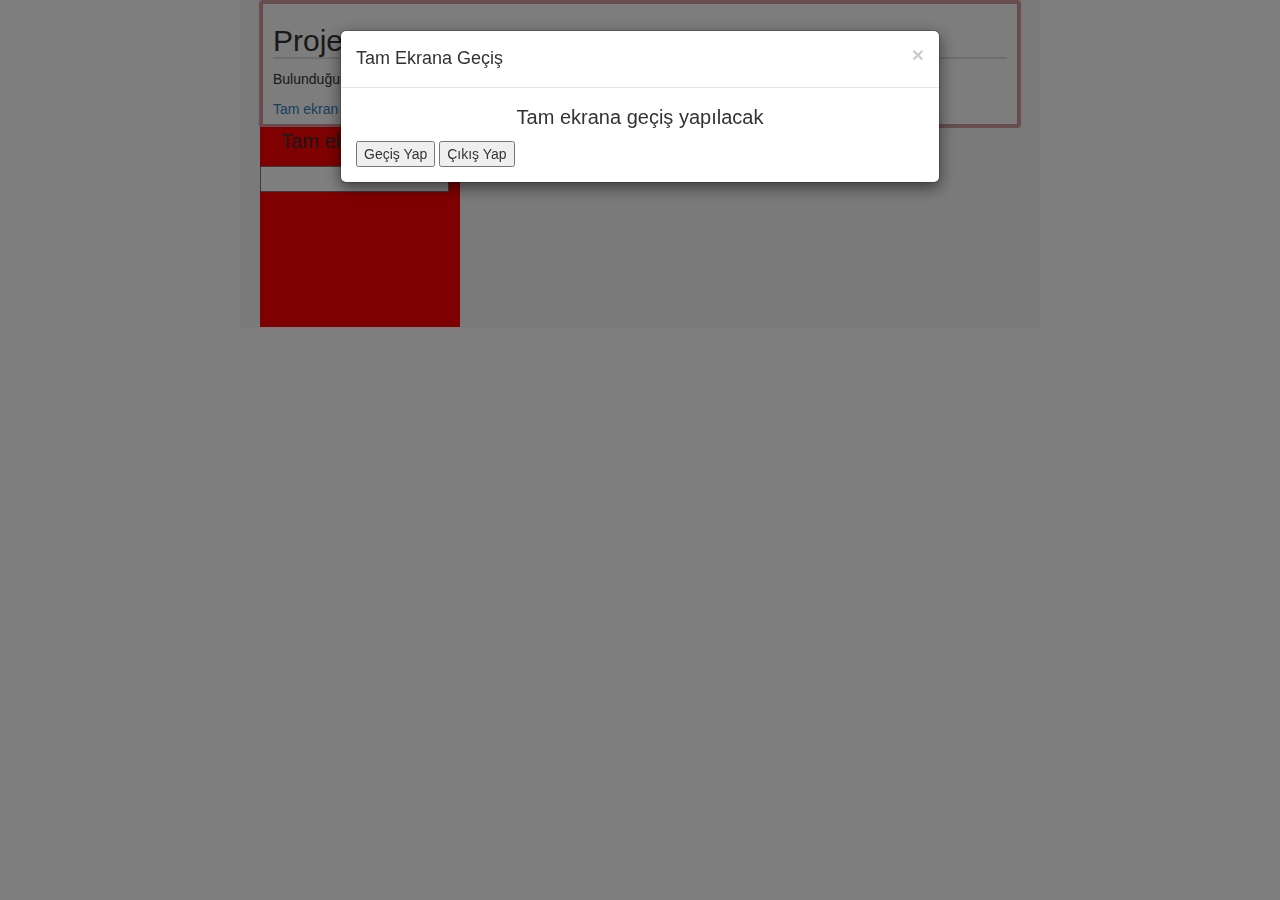
<file: index.html>
<!DOCTYPE HTML>
<html lang="en-US" > 
	<!-- oncontextmenu="return false" mouse sağ tuş engelleme -->
<head>
	<meta charset="UTF-8">
	<title>jQuery.fullscreen example</title>
	<link rel="stylesheet" href="styles.css" type="text/css" media="screen">
	<link rel="stylesheet" href="modalstyle.css" type="text/css" media="screen">

	<link rel="stylesheet" href="https://maxcdn.bootstrapcdn.com/bootstrap/3.3.7/css/bootstrap.min.css">

	<script type="text/javascript" src="http://ajax.googleapis.com/ajax/libs/jquery/1.11.0/jquery.min.js"></script>
	<script type="text/javascript" src="release/jquery.fullscreen.min.js"></script>
	<!-- <script src="https://ajax.googleapis.com/ajax/libs/jquery/1.12.4/jquery.min.js"></script> -->
	<script src="https://maxcdn.bootstrapcdn.com/bootstrap/3.3.7/js/bootstrap.min.js"></script>
	
</head>
<body id="body">
	<div id="main">
		
		
		<div class="example">
			<div id="fullscreen">
				<h2>Proje</h2>
				<p>Bulunduğun tarayıcı <span id="support"> </span> </p>
					<a href="#" class="requestfullscreen">Tam ekran modu için tıklayınız</a>
			</div>

			<div id="fullscreen_kutu" class="lightbox">
				<div id="modalNesne" class="modal fade">
					<div class="modal-dialog">
						  <div class="modal-content">
							<div class="modal-header">
								<button type="button" class="close" data-dismiss="modal" aria-hidden="true">&times;</button>
								<h4 class="modal-title">Tam Ekrana Geçiş</h4>
							</div>
							<div class="modal-body">
								<p>Tam ekrana geçiş yapılacak</p>
							   
								<button type="button" id="btnGecis">Geçiş Yap</button>
								<button type="button" id="btnCik">Çıkış Yap</button>
							</div>
						</div>
					</div>
				</div>
				<div id="myModal" class="modal">

					<!-- Modal content -->
					<div class="modal-content">
					  <span class="close">&times;</span>
					  <p>Hatalı işlem yaptınız</p>
					</div>
				  
				  </div>
				<p>Tam ekran kutusu</p>
				
				<input type="text"/>

			</div>
		</div>
		<div>
	</div>

	<script type="text/javascript">
		$(document).ready(function(){
			$("#modalNesne").modal('show');
		});
	</script>


	<script type="text/javascript">
		var modal = document.getElementById("myModal");
		var span = document.getElementsByClassName("close")[0];

		span.onclick = function() {
			modal.style.display = "none";
		}

		var element_fullscreenkutu = document.querySelector("#fullscreen_kutu");

		element_fullscreenkutu.addEventListener('fullscreenchange', function() {
			if(document.fullscreenElement !== null){
				console.log('Fullscreen modunda');
			}
			else{
				console.log('Fullscreen modunda değil');
				modal.style.display = "block";
			}
				
		});

		
		$(function() {
			// check native support
			$('#support').text($.fullscreen.isNativelySupported() ? 'destekliyor' : 'desteklemiyor');

			// open in fullscreen
			$('#fullscreen .requestfullscreen').click(function() {
				$('#fullscreen_kutu').fullscreen();

				document.onkeydown = function() 
				{
					if(event.keyCode==116 || event.keyCode ==9 || event.keyCode==18 || event.keyCode==123 || event.keyCode==122){
						event.returnValue=false;
						event.keyCode=0;
						modal.style.display = "block";
						
						return false;
					}
					else{
						return true;
					}
				}
				return false;
			});

			var kutucuk=document.getElementById("fullscreen_kutu");

			$('#btnGecis').click(function(){
				$("#modalNesne").modal('hide');
				kutucuk.style.display="block";
				kutucuk.fullscreen();

			});


			// exit fullscreen
			// $('#fullscreen .exitfullscreen').click(function() {
			// 	$.fullscreen.exit();
			// 	alert("Çıkış yaptınız");
			// 	return false;
			// });

		});


		// klavyeyi komple kapatıyor	

		// document.onkeydown = function (e) {
		// return false;
		// }
		

	</script>

	<script language="JavaScript1.2">
		function disableselect(e){
		return false
		}
		function reEnable(){
		return true
		}
		//if ctrl+a
		document.onselectstart=new Function ("return false")
		
		//if ctrl+c
		// if (window.sidebar){
		// document.onmousedown=disableselect
		// document.onclick=reEnable
		// }

	</script>

	<!-- <script type="text/javascript" charset="utf-8">
		$(function() {
			$('.example').each(function() {
				var $el = $(this);

				$el.find('code').text($el.find('script').text().replace(/\n\t\t\t\t/gm, '\n').replace(/^\n/gm, ''));
			});
		});
	</script> -->
</body>
</html>
</file>
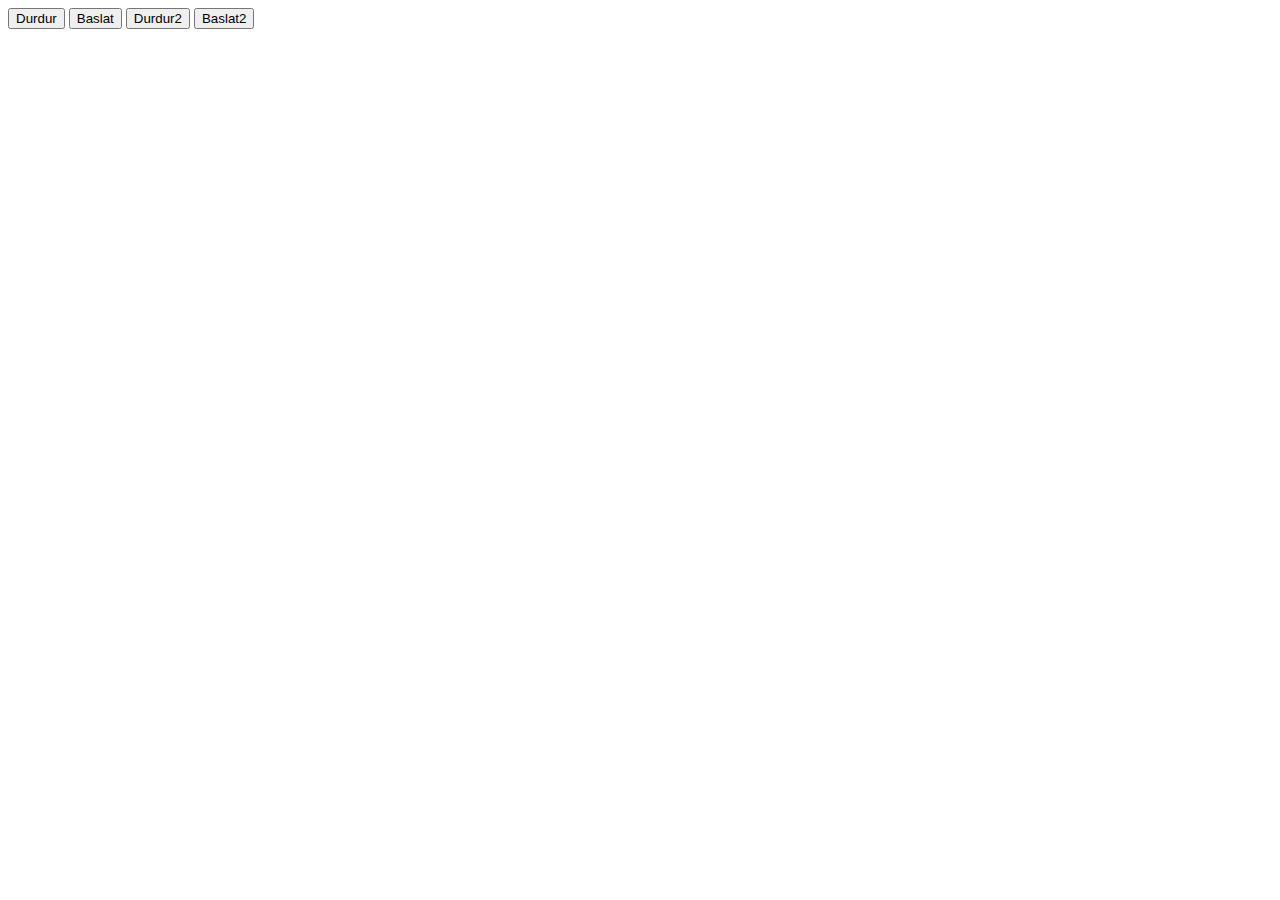
<file: counter.html>
<!DOCTYPE html>
<html lang="en">
<head>
    <meta charset="UTF-8">
    <meta name="viewport" content="width=device-width, initial-scale=1.0">
    <title>Document</title>

<style>
 

 #app {
  font-family: sans-serif;
  height: auto;
  place-items: center;
  width: auto;
}

.base-timer {
  position: relative;
  margin: auto;
  width: 140px;
  height: 140px;
}

.base-timer__svg {
  transform: scaleX(-1);
}

.base-timer__circle {
  fill: none;
  stroke: none;
}

.base-timer__path-elapsed {
  stroke-width: 7px;
  stroke: grey;
}

.base-timer__path-remaining {
  stroke-width: 7px;
  stroke-linecap: round;
  transform: rotate(90deg);
  transform-origin: center;
  transition: 1s linear all;
  fill-rule: nonzero;
  stroke: currentColor;
}

.base-timer__path-remaining.green {
  color: rgb(65, 184, 131);
}

.base-timer__path-remaining.orange {
  color: orange;
}

.base-timer__path-remaining.red {
  color: red;
}

.base-timer__label {
  position: absolute;
  width: 140px;
  height: 140px;
  top: 0;
  display: flex;
  align-items: center;
  justify-content: center;
  font-size: 44px;
}

#app2 {
  font-family: sans-serif;
  height: auto;
  place-items: center;
  width: auto;
}

</style>

</head>
<body>

    <div id="container">
        <div id="app">
        </div>
        <div id="app2">
        </div>
    </div>
    <button id="btnDurdur" type="button">Durdur</button>
    <button id="btnBaslat" type="button">Baslat</button>

    <button id="btnDurdur2" type="button">Durdur2</button>
    <button id="btnBaslat2" type="button">Baslat2</button>
    <script>
        
        document.getElementById("btnDurdur").addEventListener("click",function(){

          onTimesUp("app");
          onTimesUp("app2");

        })
        document.getElementById("btnDurdur2").addEventListener("click",function(){

        // clearInterval(sayac["app2"].timerInterval);
        onTimesUp("app2");
        onTimesUp("app");
        
        })
        document.getElementById("btnBaslat").addEventListener("click",function(){
          
          startTimer("app","base-timer-label","base-timer-path-remaining",20,10,5);
        })

        document.getElementById("btnBaslat2").addEventListener("click",function(){
          
          startTimer("app2","base-timer-label2","base-timer-path-remaining2",20,10,5);
        })

const FULL_DASH_ARRAY = 283;

function colorCodes (warningThreshold,alertThreshold) {
  return{
    info: {
      color: "green"
    },
    warning: {
      color: "orange",
      threshold: warningThreshold
    },
    alert: {
      color: "red",
      threshold: alertThreshold
    }
  };
}
let sayac={};

function onTimesUp(appId) {
  alert("Bitti"+ appId);
  clearInterval(sayac[appId].timerInterval);
  if(sayac[appId].timeLeft > 1){
    alert("süre bitmedi");
  }else{
    alert("süre bitti");
    clearInterval(sayac[appId].timerInterval);
  }
}

function startTimer(appId,lableElementId,elementId,timeLimit,warningThreshold,alertThreshold) {
  document.getElementById(appId).innerHTML = `
  <div class="base-timer">
    <svg class="base-timer__svg" viewBox="0 0 100 100" xmlns="http://www.w3.org/2000/svg">
      <g class="base-timer__circle">
        <circle class="base-timer__path-elapsed" cx="50" cy="50" r="45"></circle>
        <path
          id="${elementId}"
          stroke-dasharray="283"
          class="base-timer__path-remaining ${colorCodes(warningThreshold,alertThreshold).info.color}"
          d="
            M 50, 50
            m -45, 0
            a 45,45 0 1,0 90,0
            a 45,45 0 1,0 -90,0
          "
        ></path>
      </g>
    </svg>
    <span id="${lableElementId}" class="base-timer__label">${formatTime(
      timeLimit
    )}</span>
  </div>
  `;
  sayac[appId]={
    timePassed:0,
    timeLeft:timeLimit,
    timerInterval:null
  }
  sayac[appId].timerInterval = setInterval((appId) => {
    sayac[appId].timePassed = sayac[appId].timePassed += 1;
    sayac[appId].timeLeft = timeLimit - sayac[appId].timePassed;
    document.getElementById(lableElementId).innerHTML = formatTime(
      sayac[appId].timeLeft
    );
    setCircleDasharray(elementId,sayac[appId].timeLeft,timeLimit);
    setRemainingPathColor(elementId,sayac[appId].timeLeft,warningThreshold,alertThreshold);

    if (sayac[appId].timeLeft === 0) {
      onTimesUp(appId);
      
    }
  }, 1000,appId);
}

function formatTime(time) {
  const minutes = Math.floor(time / 60);
  let seconds = time % 60;

  if (seconds < 10) {
    seconds = `0${seconds}`;
  }

  return `${minutes}:${seconds}`;
}

function setRemainingPathColor(elementId,timeLeft,warningThreshold,alertThreshold) {
  const { alert, warning, info } = colorCodes(warningThreshold,alertThreshold);
  if (timeLeft <= alert.threshold) {
    document
      .getElementById(elementId)
      .classList.remove(warning.color);
    document
      .getElementById(elementId)
      .classList.add(alert.color);
  } else if (timeLeft <= warning.threshold) {
    document
      .getElementById(elementId)
      .classList.remove(info.color);
    document
      .getElementById(elementId)
      .classList.add(warning.color);
  }
}

function calculateTimeFraction(timeLeft,timeLimit) {
  const rawTimeFraction = timeLeft / timeLimit;
  return rawTimeFraction - (1 / timeLimit) * (1 - rawTimeFraction);
}

function setCircleDasharray(elementId,timeLeft,timeLimit) {
  const circleDasharray = `${(
    calculateTimeFraction(timeLeft,timeLimit) * FULL_DASH_ARRAY
  ).toFixed(0)} 283`;
  document
    .getElementById(elementId)
    .setAttribute("stroke-dasharray", circleDasharray);
}
    </script>



</body>
</html>
</file>
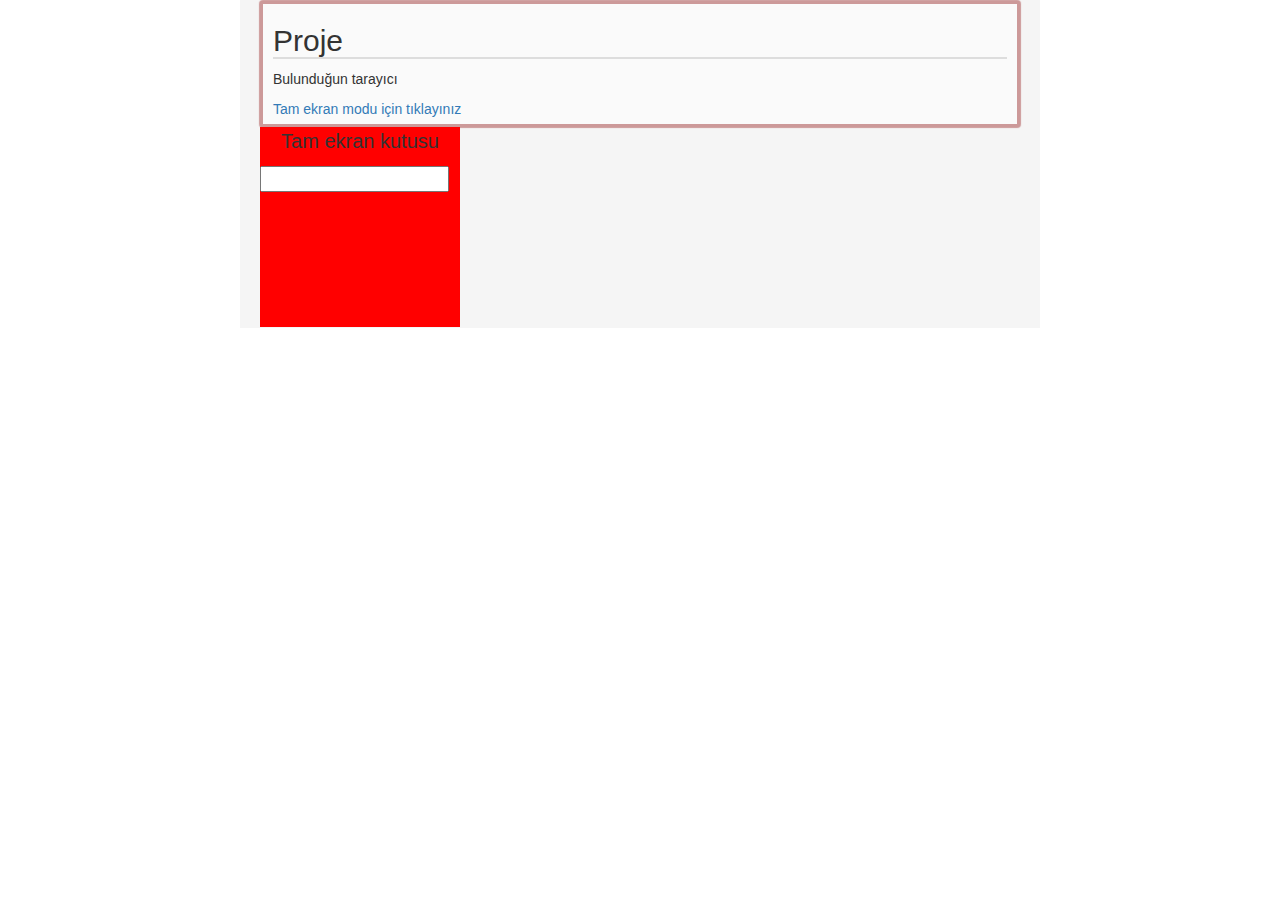
<file: fullafterpage.html>
<!DOCTYPE HTML>
<html lang="en-US" > 
	<!-- oncontextmenu="return false" mouse sağ tuş engelleme -->
<head>
	<meta charset="UTF-8">
	<title>jQuery.fullscreen example</title>
	<link rel="stylesheet" href="styles.css" type="text/css" media="screen">
	<link rel="stylesheet" href="modalstyle.css" type="text/css" media="screen">
	<link rel="stylesheet" href="https://maxcdn.bootstrapcdn.com/bootstrap/3.3.7/css/bootstrap.min.css">

	<script type="text/javascript" src="http://ajax.googleapis.com/ajax/libs/jquery/1.11.0/jquery.min.js"></script>
	<script type="text/javascript" src="release/jquery.fullscreen.min.js"></script>
	<script src="https://ajax.googleapis.com/ajax/libs/jquery/1.12.4/jquery.min.js"></script>
	<script src="https://maxcdn.bootstrapcdn.com/bootstrap/3.3.7/js/bootstrap.min.js"></script>
	
</head>
<body id="body">
	<div id="modalNesne" class="modal fade">
		<div class="modal-dialog">
			  <div class="modal-content">
				<div class="modal-header">
					<button type="button" class="close" data-dismiss="modal" aria-hidden="true">&times;</button>
					<h4 class="modal-title">Tam Ekrana Geçiş</h4>
				</div>
				<div class="modal-body">
					<p>Tam ekrana geçiş yapılacak</p>
				   
					<button type="button" id="btnGecis">Geçiş Yap</button>
					<button type="button" id="btnCik">Çıkış Yap</button>
				</div>
			</div>
		</div>
	</div>
	<div id="myModal" class="modal-error">
	
		<div class="modal-content-error">
		  <p>Sekmeler arasında dolanmayınız. Bir defa daha olursa sınavınız iptal edilecek</p>
		  <button type="button" id="btnSinavDevamEt">Sınava devam et</button>
		  <button type="button" id="btnSinavCikis">Çıkış Yap</button>

		</div>
	</div>


	<div id="main">
		<div class="example">
			<div id="fullscreen">
				<h2>Proje</h2>
				<p>Bulunduğun tarayıcı <span id="support"> </span> </p>
					<a href="#" class="requestfullscreen">Tam ekran modu için tıklayınız</a>
			</div>
			

			<div id="fullscreen_kutu" class="lightbox">
				<div id="myModal1" class="modal-error1">
					<div class="modal-content-error1">
					  <p>Yanlış klavye tuşuna bastınız</p>
					  <button type="button" id="btnKlavyeDevam">Kapat</button>
					</div>
				</div>
				<p>Tam ekran kutusu</p>
				
				<input type="text"/>

			</div>
		</div>
		<div>
	</div> 

	<script>

	//Internet connection

	//  var imageAddr = "http://www.tranquilmusic.ca/images/cats/Cat2.JPG" + "?n=" + Math.random();
	//          var startTime, endTime;
	//         var downloadSize = 5616998;
	//          var download = new Image();
	//          download.onload = function () {
	//              endTime = (new Date()).getTime();
	//              showResults();
	//          }
	//          startTime = (new Date()).getTime();
	//          download.src = imageAddr;
	//          function showResults() {
	//              var duration = (endTime - startTime) / 1000; //Math.round()
	//              var bitsLoaded = downloadSize * 8;
	//             var speedBps = (bitsLoaded / duration).toFixed(2);
	//              var speedKbps = (speedBps / 1024).toFixed(2);
	//             var speedMbps = (speedKbps / 1024).toFixed(2);
	//              alert("Your connection speed is: \n" + 
	//                  speedBps + " bps\n"   + 
	//                  speedKbps + " kbps\n" + 
	//                  speedMbps + " Mbps\n" +
	//                  navigator.onLine);

				
	//          }

	// $(document).ready(function(){
	// 	// $("#modalNesne").modal('show');
	// 	var test=confirm("Tam ekran moduna geçiyorsunuz");
	// 	if(test){
	// 		setFullScreen(true);
	// 		alert();
	// 	}else{
	// 		alert("tam ekrana geçiş yapamıyorsunuz");
	// 	}

	// });

	// $('#btnGecis').click(function(){
	// 	$("#modalNesne").modal('hide');
	// 	setFullScreen(true);
	// });

	// $('#btnCik').click(function(){
	// 	$("#modalNesne").modal('hide');
	// 	alert("Çıkış yaptınız");
	// });

	$(".requestfullscreen").click(function(){
		setFullScreen(true);	
	});


	$("#btnKlavyeDevam").click(function(){
		modal_msg1.style.display="none";
	});

	var modal_msg1 = document.getElementById("myModal1");

	function klavyeKontrol(){
		document.onkeydown = function() 
		{
			if(event.keyCode==116|| event.keyCode==123 || event.keyCode==122){
				event.returnValue=false;
				event.keyCode=0;
				modal_msg1.style.display="block"
				return false;
			}
			else if(event.keyCode==9|| event.keyCode==18){
				event.returnValue=false;
				event.keyCode=0;
				modal_msg.style.display="block";
				setFullScreen(false);
				return false;
			}
			else{
				return true;
			}
			
		}
	}
	var kullanici_hak=0;

	var modal_msg = document.getElementById("myModal");

	
	document.addEventListener('fullscreenchange', exitHandler);
	document.addEventListener('webkitfullscreenchange', exitHandler);
	document.addEventListener('mozfullscreenchange', exitHandler);
	document.addEventListener('MSFullscreenChange', exitHandler);

	function exitHandler() {
		if (!document.fullscreenElement && !document.webkitIsFullScreen && !document.mozFullScreen && !document.msFullscreenElement) {
			modal_msg.style.display="block";
			kullanici_hak++;
			
			$("#btnSinavDevamEt").click(function(){
				modal_msg.style.display="none";
				setFullScreen(true);	
			});

			$("#btnSinavCikis").click(function(){
				modal_msg.style.display="none";
				setFullScreen(false);	
				alert("Sınavdan çıkış yaptınız");
			});
			if(kullanici_hak ===2){
				alert("Sınavınız bitmiştir hakkınızı doldurdunuz !!! Sayfaya yönlendiriliyorsunuz");
				window.location.href="index2.html";
			}
		}
	}  

	// /** 
    //  * Pencerenin tam ekran modunda olup olmadığını kontrol eder 
    //  * @return {Boolean} tam ekran modu 
    //  */ 
	 function isInFullScreen(){
			if(document.fullScreenElement !==undefined){
				
				return !!document.fullScreenElement;
			}


			if(document.mozFullScreen !== undefined){
				return !!document.mozFullScreen;
			}


			if(document.webkitIsFullScreen !== false){
				console.log("deneme");
				return !!document.webkitIsFullScreen;
			}

			if(window['fullScreen'] !== undefined) {
				
				return !!window.fullScreen;
			}


			if(window.navigator.standalone !== undefined){
				
				return !!window.navigator.standalone;
			}
		
			// 5px height margin, just in case (needed by e.g. IE)
			var heightMargin = 5;
			if(Ext.isWebKit && /Apple Computer/.test(navigator.vendor)) {
				// Safari in full screen mode shows the navigation bar,which is 40px
				heightMargin = 42;
			}
			return screen.width == window.innerWidth &&
			Math.abs(screen.height - window.innerHeight) < heightMargin;
	}
	
	/** 
     * Tam ekran moduna / modundan geçiş yapın.
     * Fare olayı tarafından tetiklenir
     * 
     * @param {Boolean} b true / false tam ekran 
     */ 
	function setFullScreen(b,element2){
		klavyeKontrol();

		var doc=document.documentElement;
		
		if(element2 !== doc){
			var element=document.getElementById(element2);
		}
		if(element2 === null || element2===undefined){
			var element = document.documentElement;
		}

		// var element=document.getElementById("fullscreen_kutu");

		if(b){
			if (element.requestFullscreen) {
				element.requestFullscreen();
			} else if (document.body.requestFullscreen) {
				document.body.requestFullscreen();
			} else if (element.mozRequestFullScreen) {
				element.mozRequestFullScreen();
			} else if (element.webkitRequestFullscreen) {
				element.webkitRequestFullscreen(Element.ALLOW_KEYBOARD_INPUT);
			} else if (document.body.webkitRequestFullScreen) {
				document.body.webkitRequestFullScreen();
			} else if(typeof window.ActiveXObject != "undefined"){
				// for Internet Explorer
				var wscript = new ActiveXObject("WScript.Shell");
				if(wscript != null){
					wscript.SendKeys("{F11}");
				}
			}
		}else{
			if (document.cancelFullScreen) {
				document.cancelFullScreen();
			} else if (document.mozCancelFullScreen) {
				document.mozCancelFullScreen();
			} else if (document.webkitCancelFullScreen) {
				document.webkitCancelFullScreen();
			} else if(document.exitFullscreen){
				document.exitFullscreen();
			} else if(typeof window.ActiveXObject != "undefined"){
				// for Internet Explorer
				var wscript = new ActiveXObject("WScript.Shell");
				if(wscript != null){
					wscript.SendKeys("{F11}");
				}
			}
		}
	}
	/** 
     * Tam ekran modunu değiştir.
     * @return {Boolean} yeni tam ekran modu 
     */ 
	function toggleFullScreen(){
		var isInFullScreen = this.isInFullScreen();
		this.setFullScreen(!isInFullScreen);
		return this.isInFullScreen();
	}
	</script>

</body>
</html>
</file>
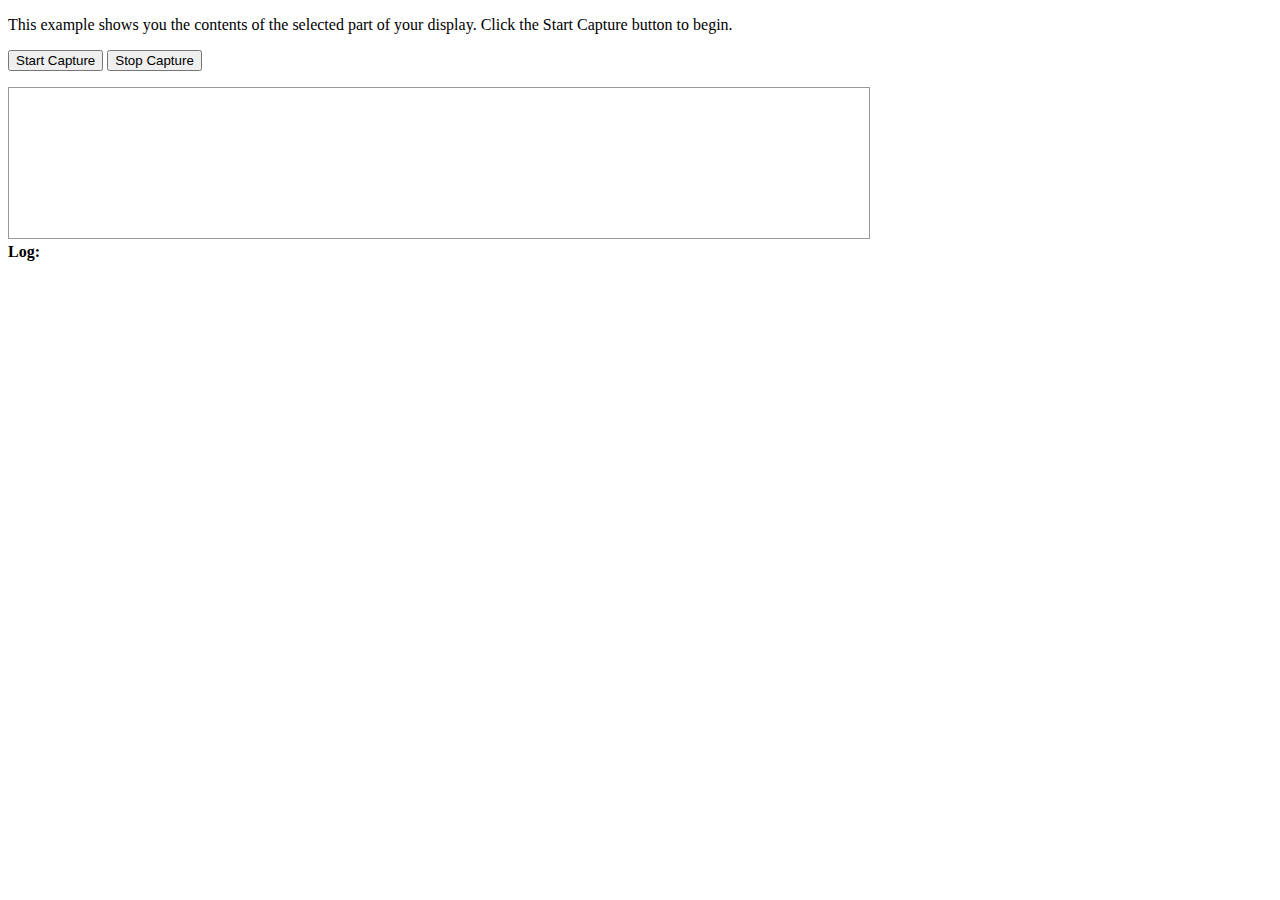
<file: screencapture.html>
<!DOCTYPE html>
<html lang="en">
<head>
    <meta charset="UTF-8">
    <meta name="viewport" content="width=device-width, initial-scale=1.0">
    <title>Document</title>

    <style>
        #video {
        border: 1px solid #999;
        width: 98%;
        max-width: 860px;
        }

        .error {
        color: red;
        }

        .warn {
        color: orange;
        }

        .info {
        color: darkgreen;
        }
    </style>
</head>
<body>
    
    <p>This example shows you the contents of the selected part of your display.
        Click the Start Capture button to begin.</p>
        
        <p><button id="start">Start Capture</button>&nbsp;<button id="stop">Stop Capture</button></p>
        
        <video id="video" autoplay></video>
        <br>
        
        <strong>Log:</strong>
        <br>
        <pre id="log"></pre>

        <!-- <iframe src="https://mycode.example.net/etc" allow="display-capture">
        </iframe> -->



    <script type="text/javascript"> 
        async function startCapture(displayMediaOptions) {
        let captureStream = null;

        try {
            captureStream = await navigator.mediaDevices.getDisplayMedia(displayMediaOptions);
        } catch(err) {
            console.error("Error: " + err);
        }
        return captureStream;
        }

        function startCapture(displayMediaOptions) {
            let captureStream = null;

            return navigator.mediaDevices.getDisplayMedia(displayMediaOptions)
                .catch(err => { console.error("Error:" + err); return null; });
        }

        const gdmOptions = {
            video: {
                cursor: "always"
            },
            audio: {
                echoCancellation: true,
                noiseSuppression: true,
                sampleRate: 44100
            }
        }

        const videoElem = document.getElementById("video");
        const logElem = document.getElementById("log");
        const startElem = document.getElementById("start");
        const stopElem = document.getElementById("stop");

        // Options for getDisplayMedia()

        var displayMediaOptions = {
        video: {
            cursor: "always"
        },
        audio: false
        };

        // Set event listeners for the start and stop buttons
        startElem.addEventListener("click", function(evt) {
        startCapture();
        }, false);

        stopElem.addEventListener("click", function(evt) {
        stopCapture();
        }, false);


        console.log = msg => logElem.innerHTML += `${msg}<br>`;
        console.error = msg => logElem.innerHTML += `<span class="error">${msg}</span><br>`;
        console.warn = msg => logElem.innerHTML += `<span class="warn">${msg}<span><br>`;
        console.info = msg => logElem.innerHTML += `<span class="info">${msg}</span><br>`;


        async function startCapture() {
        logElem.innerHTML = "";

        try {
            videoElem.srcObject = await navigator.mediaDevices.getDisplayMedia(displayMediaOptions);
            dumpOptionsInfo();
        } catch(err) {
            console.error("Error: " + err);
        }
        }

        function stopCapture(evt) {
            let tracks = videoElem.srcObject.getTracks();

            tracks.forEach(track => track.stop());
            videoElem.srcObject = null;
        }

        function dumpOptionsInfo() {
            const videoTrack = videoElem.srcObject.getVideoTracks()[0];

            console.info("Track settings:");
            console.info(JSON.stringify(videoTrack.getSettings(), null, 2));
            console.info("Track constraints:");
            console.info(JSON.stringify(videoTrack.getConstraints(), null, 2));
        }

    </script>


</body>
</html>
</file>
<file: styles.css>
html, body {
	margin:0;
	padding: 0;
	background: #fff;
	color: #333;
}
#main {
	width: 800px;
	background: #f5f5f5;
	margin: 0 auto;
	padding: 1px 20px;
}
h2 {
	border-bottom: 2px solid #ddd;
}
h3 {
	font: 12px 'Monaco', 'Courier New', monospace;
	margin: 20px 0 0;
}
.example code {
	display: block;
	font: 10px 'Monaco', 'Courier New', monospace;
	white-space: pre;
	background: #FBFFCE;
	border: 1px solid #EFF2C7;
	border-radius: 4px;
	padding: 5px 10px;
}

#fullscreen {
	border: 3px solid #c99;
	border-radius: 3px;
	box-shadow: 0 0 1px 1px #CC9999;
	padding: 0 10px 5px;
	/* 
		it is recommended to explicitly set 'color' and 'background-color' properties for "fullscreened" object, 
		because otherwise Opera will use default styles "background-color: #000000; color: #fffff;".
	 */
	background: #fafafa;
	color: inherit;	
}

#fullscreen_kutu{
	background-color: red;
	width: 200px;
	height: 200px;
}

#fullscreen_kutu p{
	text-align: center;
	font-size: 20px;
}
body {font-family: Arial, Helvetica, sans-serif;}
</file>
<file: modalstyle.css>
.modal-error {
    display: none;
    position: fixed; 
    z-index: 1; 
    padding-top: 100px; 
    left: 0;
    top: 0;
    width: 100%;
    height: 100%; 
    overflow: auto; 
    background-color: rgb(0,0,0);
    background-color: rgba(0,0,0,0.4); 
    }
    
    .modal-content-error {
    background-color: #fefefe;
    margin: auto;
    padding: 20px;
    border: 1px solid #888;
    width: 80%;
    }
    
    .close-error {
    color: #aaaaaa;
    float: right;
    font-size: 28px;
    font-weight: bold;
    }
    
    .close-error:hover,
    .close-error:focus {
    color: #000;
    text-decoration: none;
    cursor: pointer;
    }


    .modal-error1 {
        display: none;
        position: fixed; 
        z-index: 1; 
        padding-top: 100px; 
        left: 0;
        top: 0;
        width: 100%;
        height: 100%; 
        overflow: auto; 
        background-color: rgb(0,0,0);
        background-color: rgba(0,0,0,0.4); 
        }
        
        .modal-content-error1 {
        background-color: #fefefe;
        margin: auto;
        padding: 20px;
        border: 1px solid #888;
        width: 80%;
        }
        
        .close-error1 {
        color: #aaaaaa;
        float: right;
        font-size: 28px;
        font-weight: bold;
        }
        
        .close-error1:hover,
        .close-error1:focus {
        color: #000;
        text-decoration: none;
        cursor: pointer;
        }
</file>
